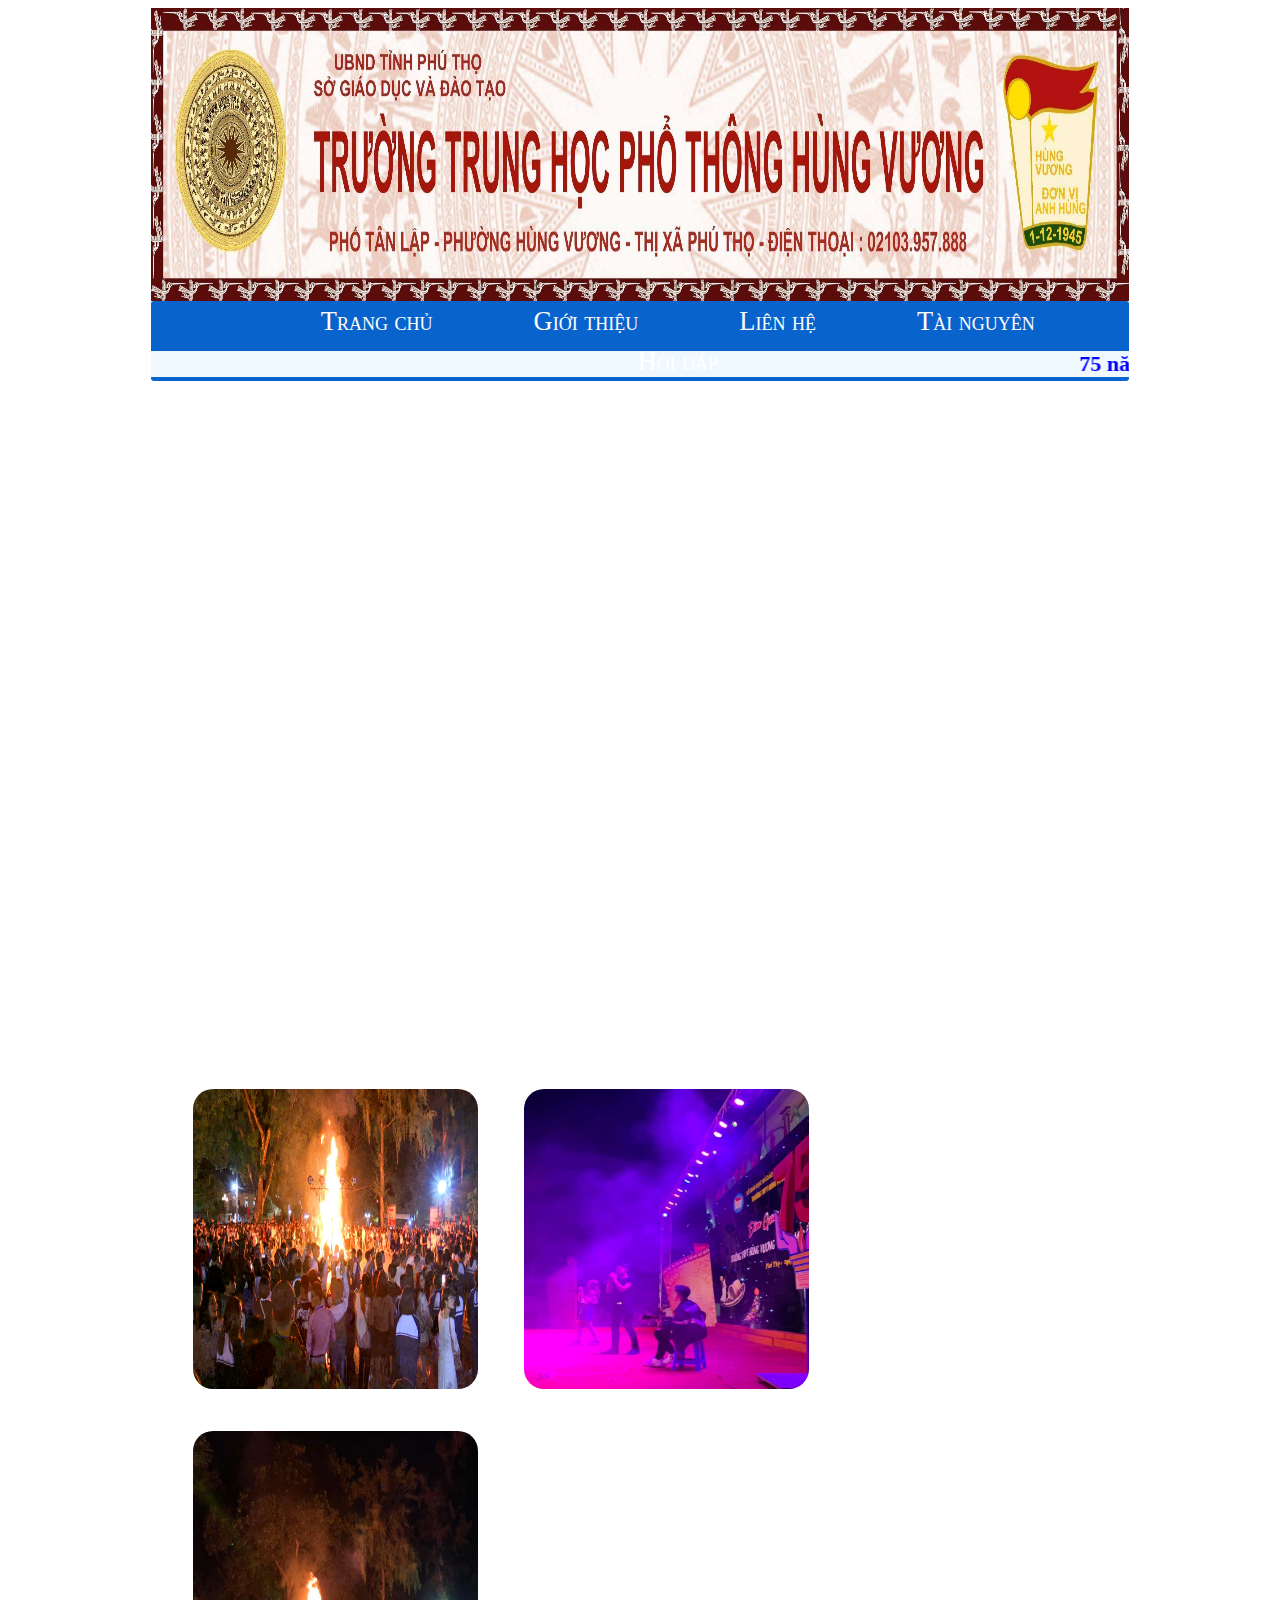
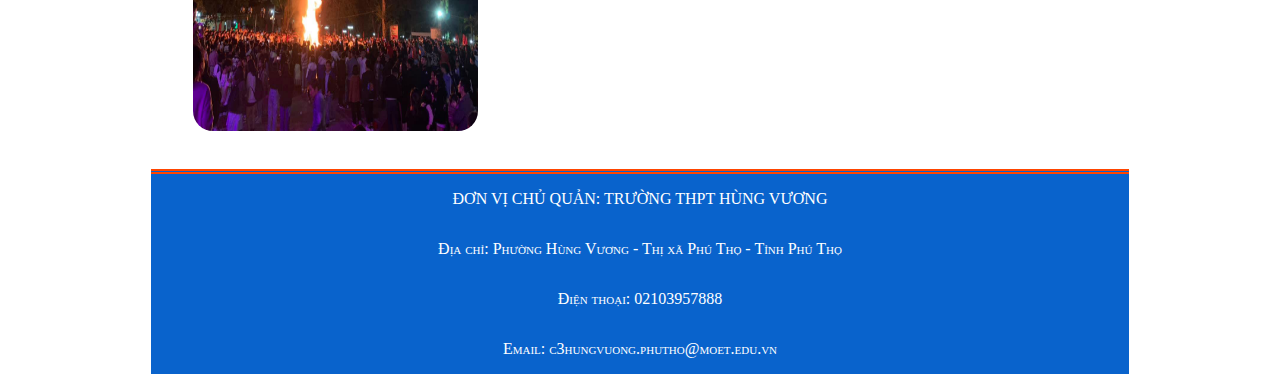
<file: 75nam.html>
<!DOCTYPE html>
<html>

<head>
    <meta charset="utf-8">
    <title>Trường THPT Hùng Vương</title>
</head>

<style>
    nav {
        height: 50px;
        background: 100% 100%;
        font-size: 22px;
    }

    h1 {
        color: red;
        text-align: center;
        border: 3px solid black;
        background-color: #E9D2FD;
    }

    p {
        font-size: 20px;
        text-align: justify;
        padding: 0px;


    }

    body {
        border: 3px;
        padding: 0;
        margin-left: 4cm;
        margin-right: 4cm;
    }

    img {
        display: block;
        margin-left: auto;
        margin-right: auto;

    }

    .anh1 {
        text-align: center;
        font-size: 21px;
        font-weight: 700;
        display: block;
        margin-left: 2cm;
        margin-right: 2cm;
    }



    .menu>ul>li {
        display: inline-block;
        position: relative;
    }



    .menu>ul {
        padding: 0px;
        margin: 0px;
        list-style: none;
        border-radius: 3px;
        background-color: #0963cc;
        text-align: center;
    }

    .menu>ul>li>a {
        text-decoration: none;
        font-variant: small-caps;
        font-size: larger;
        color: white;
        padding: 0 10px;
        margin-left: 2cm;
        line-height: 40px;
        display: block;
    }

    .menu>ul>li>a:hover {
        color: red;
        background-color: white;
    }

    .menu ul ul {
        position: absolute;
        display: none;
        padding: 0px;
        margin: 0px;
        list-style: none;
        border-radius: 3px;
        width: 200px;
        background-color: white;
        box-shadow: 0 0 1px gray;
    }

    .menu ul ul a {
        display: block;
        line-height: 30px;
        color: orangered;
        text-decoration: none;
        text-transform: uppercase;
        font-size: larger;
        padding: 0 10px;
        background-color: aqua;
    }

    .menu>ul>li:hover>ul {
        display: block;
    }

    .menu ul ul a:hover {
        background-color: orangered;
        color: white;
    }

    .menu>ul>li>ul>li {
        text-decoration: none;
        background-color: white;
        border: 1px orangered solid;

    }

    .menu>ul>li>ul>li:hover {
        background-color: orangered;
        color: white;
    }

    header {
        background: url(img1.jpg) no-repeat;
        background-size: 100% 100%;
        height: 0px;
        padding-bottom: 30%;
    }

    footer {
        border-top: 5px double orangered;
        line-height: 50px;
        background-color: #0963cc;
        text-align: center;
        font-variant: small-caps;
        clear: both;
        color: white;
    }


    marquee {
        font-size: 22px;
        color: blue;
        font-weight: bold;
        background-color: aliceblue;
    }


    p {
        margin-left: 10px;
        margin-right: 10px;
    }

    .bang1 {
        color: black;
        text-align: justify;
        font-size: 16px;
        overflow: auto;
        margin: 20px 10px 0 10px;
    }

    .bang1>img {
        width: 200px;
        float: left;
    }

    .bang1>img:hover {
        width: 250px;
    }

    .bang1>a {
        text-align: left;
        text-decoration: none;
        color: black;
        font-size: 17px;
    }

    .bang1>a:hover {
        color: black;
        background-color: rgb(247, 165, 136);
        font-size: 20px;
    }

    .column {
        width: 30%;
        float: left;
        margin-left: 1cm;

    }

    .sanPham {

       
        padding: 0px;
        margin: 4px;
        text-align: center;
        
    }

    .sanPham img {
        width: 100%;
        height: 300px;
        margin-bottom: 1cm;
        border-radius: 20px;
        
    }
    .sanPham img:hover {
       width: 105%;
       height: 400px;
   
    }
    iframe{
        margin-left: 3cm;
        width: 1000px;
        height: 700px;
    }
</style>


<body>
    <header>

    </header>
    <nav class="menu">
        <ul>
            <li> <a href="index.html">Trang chủ</a></li>
            <li> <a href="about.html">Giới thiệu</a></li>
            <li> <a href="contact.html">Liên hệ</a></li>
            <li> <a href="#">Tài nguyên</a>
                <ul>
                    <li>Bài giảng điện tử</li>
                    <li>Thư viện ảnh</li>
                    <li>Đề thi</li>

                </ul>
            </li>
            <li><a href="faq.html">Hỏi đáp</a> </li>
        </ul>
    </nav>
    <marquee>75 năm ngày thành lập trường!!</marquee>

    <iframe  src="https://www.facebook.com/plugins/video.php?height=314&href=https%3A%2F%2Fwww.facebook.com%2FTruongTHPTHungVuong%2Fvideos%2F934113753344907%2F&show_text=false&width=560&t=0" width="560" height="314" style="border:none;overflow:hidden" scrolling="no" frameborder="0" allowfullscreen="true" allow="autoplay; clipboard-write; encrypted-media; picture-in-picture; web-share" allowFullScreen="true"></iframe>
    <br>
    <div class="column">
        <div class="sanPham">
            <img src="img23.jpg" alt="">
        </div>
    </div>
    <div class="column">
        <div class="sanPham">
            <img src="img21.jpg" alt="">
        </div>
    </div>
    <div class="column">
        <div class="sanPham">
            <img src="img22.jpg" alt="">
        </div>
    </div>
    <footer style="margin-top: 3cm;">ĐƠN VỊ CHỦ QUẢN: TRƯỜNG THPT HÙNG VƯƠNG <br>

        Địa chỉ: Phường Hùng Vương - Thị xã Phú Thọ - Tỉnh Phú Thọ<br>

        Điện thoại: 02103957888 <br>

        Email: c3hungvuong.phutho@moet.edu.vn

    </footer>
</body>

</html>
</file>
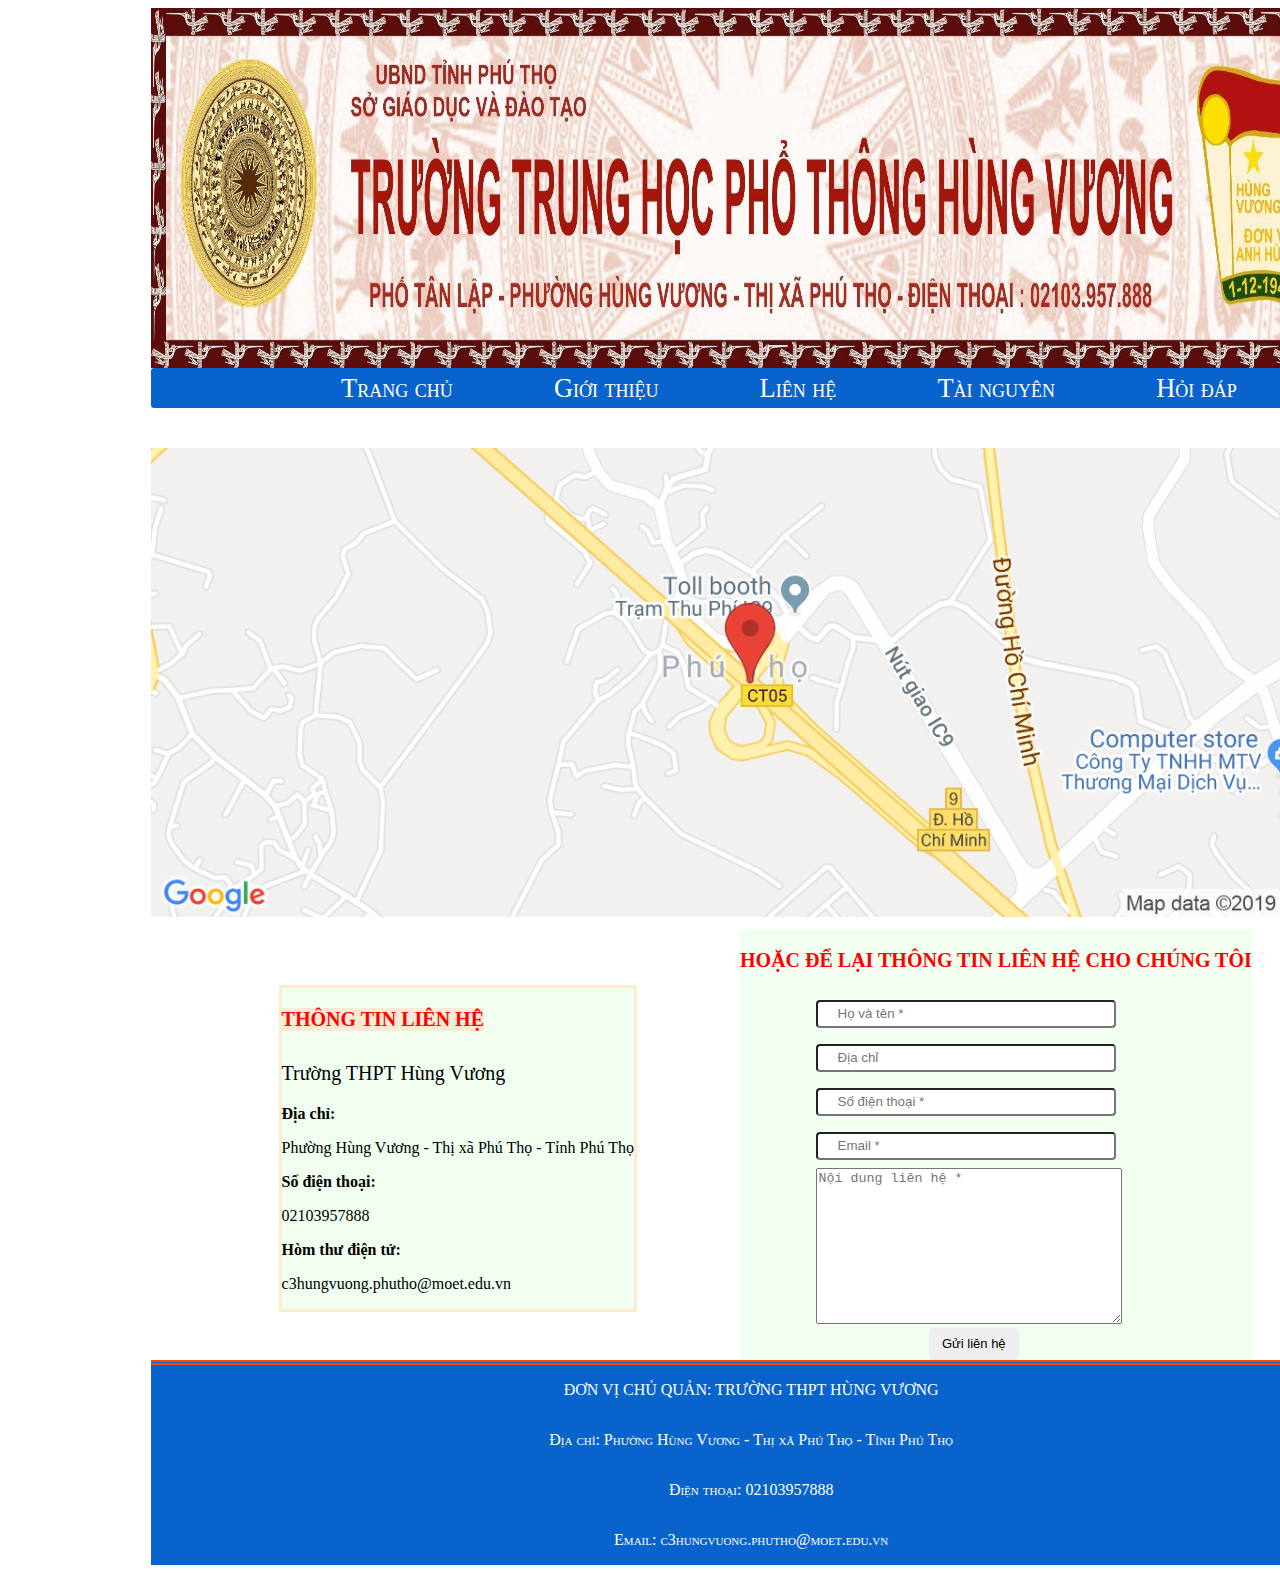
<file: contact.html>
<!DOCTYPE html>
<html>

<head>
    <meta charset="utf-8">
    <title>Trường THPT Hùng Vương</title>
</head>

<style>
    body {
        width: 1200px;
        padding: 0px;
        margin-left: 4cm;
        margin-right: 4cm;
    }


    .menu>ul>li {
        display: inline-block;
        position: relative;
    }

    .menu>ul {
        padding: 0px;
        margin: 0px;
        list-style: none;
        border-radius: 3px;
        background-color: #0963cc;
        text-align: center;
    }

    .menu>ul>li>a {
        text-decoration: none;
        font-variant: small-caps;
        font-size: larger;
        color: white;
        padding: 0 10px;
        display: block;
        line-height: 40px;
        margin-left: 2cm;
    }

    .menu>ul>li>a:hover {
        color: red;
        background-color: white;
    }

    .menu ul ul {
        position: absolute;
        display: none;
        padding: 0px;
        margin: 0px;
        list-style: none;
        border-radius: 3px;
        width: 200px;
        background-color: white;
        box-shadow: 0 0 1px gray;
    }

    .menu ul ul a {
        display: block;
        line-height: 30px;
        color: orangered;
        text-decoration: none;
        font-variant: small-caps;
        font-size: larger;
        padding: 0 10px;
        background-color: aqua;
    }

    .menu>ul>li:hover>ul {
        display: block;
    }

    .menu ul ul a:hover {
        background-color: orangered;
        color: white;
    }

    .menu>ul>li>ul>li {
        text-decoration: none;
        background-color: white;
        border: 1px orangered solid;

    }

    .menu>ul>li>ul>li:hover {
        background-color: orangered;
        color: white;
    }

    header {
        background: url(img1.jpg) no-repeat;
        background-size: 100% 100%;
        height: 0px;
        padding-bottom: 30%;
    }

    article {
        width: 1200px;
        background-color: white;

    }

    nav {
        height: 50px;
        background: 100% 100%;
        font-size: 22px;
    }

    marquee {
        font-size: 22px;
        color: blueviolet;
        background-color: bisque;
    }

    footer {
        border-top: 5px double orangered;
        line-height: 50px;
        background-color: #0963cc;
        text-align: center;
        font-variant: small-caps;
        clear: both;
        color: white;
    }

    marquee {
        font-size: 22px;
        color: red;
        font-weight: bold;
        background-color: white;
    }


    span {
        border: solid white 2px;
        font-size: 30px;
        color: white;
        background-color: #F04049
    }

    .anh02>img {
        width: 100%;

    }

    .noidungleft {
        margin-left: 3cm;
        margin-top: 1.5cm;
        float: left;
        border: 3px solid blanchedalmond;
        background-color: honeydew;

    }

    .noidungright {
        margin-right: 3cm;
        float: right;
        background-color: honeydew;



    }

    .noidung {
        margin: 2px;
        padding: 6px 12px;
        width: 100%;
    }

    input[type=text] {
        width: 300px;
        height: 10px;
        padding: 12px 20px;
        margin: 8px 0;
        box-sizing: border-box;
        border: 2px solid cyan(90, 90, 146);
        border-radius: 4px;
    }

    button {
        display: inline-block;
        margin-bottom: 0;

        font-weight: normal;
        text-align: center;
        vertical-align: middle;
        touch-action: manipulation;
        cursor: pointer;
        background-image: none;
        border: 1px solid transparent;
        white-space: nowrap;
        padding: 6px 12px;
        font-size: 13px;
        line-height: 1.42857;
        border-radius: 4px;
        -webkit-user-select: none;
        -moz-user-select: none;
        -ms-user-select: none;
        user-select: none;
    }

    button:hover {
        background-color: rgb(85, 167, 221);
    }

    input:hover {
        background-color: rgb(136, 243, 243);

    }

   

    textarea:hover {
        background-color: rgb(136, 243, 243);
    }
</style>

<body>
    <header>

    </header>

    <nav class="menu">
        <ul>
            <li> <a href="index.html">Trang chủ</a></li>
            <li> <a href="about.html">Giới thiệu</a></li>
            <li> <a href="contact.html">Liên hệ</a></li>
            <li> <a href="#">Tài nguyên</a>
                <ul>
                    <li>Bài giảng điện tử</li>
                    <li>Thư viện ảnh</li>
                    <li>Đề thi</li>

                </ul>
            </li>
            <li><a href="faq.html">Hỏi đáp</a> </li>
        </ul>
    </nav>
    <marquee>Liên hệ với chúng tôi thông qua địa chỉ dưới đây!!!</marquee>
    <article>
        <div class="anh02"><img src="img6.png" alt=""></div>
        <div class="noidung">
            <div class="noidungleft">
                <p
                    style="text-decoration: solid; color: red; float: left; font-size: 20px; font-weight: bold; text-transform: uppercase;background-color: antiquewhite;">
                    Thông tin liên hệ</p>
                <br><br><br>
                <p style="font-size: 20px;">Trường THPT Hùng Vương</p>
                <p style="font-weight: bold;">Địa chỉ:</p>
                <p>Phường Hùng Vương - Thị xã Phú Thọ - Tỉnh Phú Thọ</p>
                <p style="font-weight: bold;">Số điện thoại:</p>
                <p>02103957888</p>
                <p style="font-weight: bold;">Hòm thư điện tử:</p>
                <p>c3hungvuong.phutho@moet.edu.vn</p>
            </div>

            <div class="noidungright">
                <p
                    style="text-decoration: solid; color: red; float: right; font-size: 20px; font-weight: bold; text-transform: uppercase;">
                    Hoặc để lại thông tin liên hệ cho chúng tôi</p>
                <form style="margin-left: 2cm;">


                    <input value type="text" id="lname" name="lname" placeholder="Họ và tên *" aria-required="true"><br>
                    <input value type="text" id="lname" name="lname" placeholder="Địa chỉ " aria-required="true"><br>
                    <input value type="text" id="lname" name="lname" placeholder="Số điện thoại *"
                        aria-required="true"><br>
                    <input value type="text" id="lname" name="lname" placeholder="Email *" aria-required="true"><br>
                    <textarea style="width: 300px; height: auto;" name="" id="" cols="30" rows="10"
                        placeholder="Nội dung liên hệ *"></textarea><br>
                    <button style="margin-left:3cm;" type="submit">Gửi liên hệ</button>
                </form>
            </div>
        </div>

    </article>





    <footer style="margin-top: 2cm;">ĐƠN VỊ CHỦ QUẢN: TRƯỜNG THPT HÙNG VƯƠNG <br>

        Địa chỉ: Phường Hùng Vương - Thị xã Phú Thọ - Tỉnh Phú Thọ<br>

        Điện thoại: 02103957888 <br>

        Email: c3hungvuong.phutho@moet.edu.vn

    </footer>
</body>

</html>
</file>
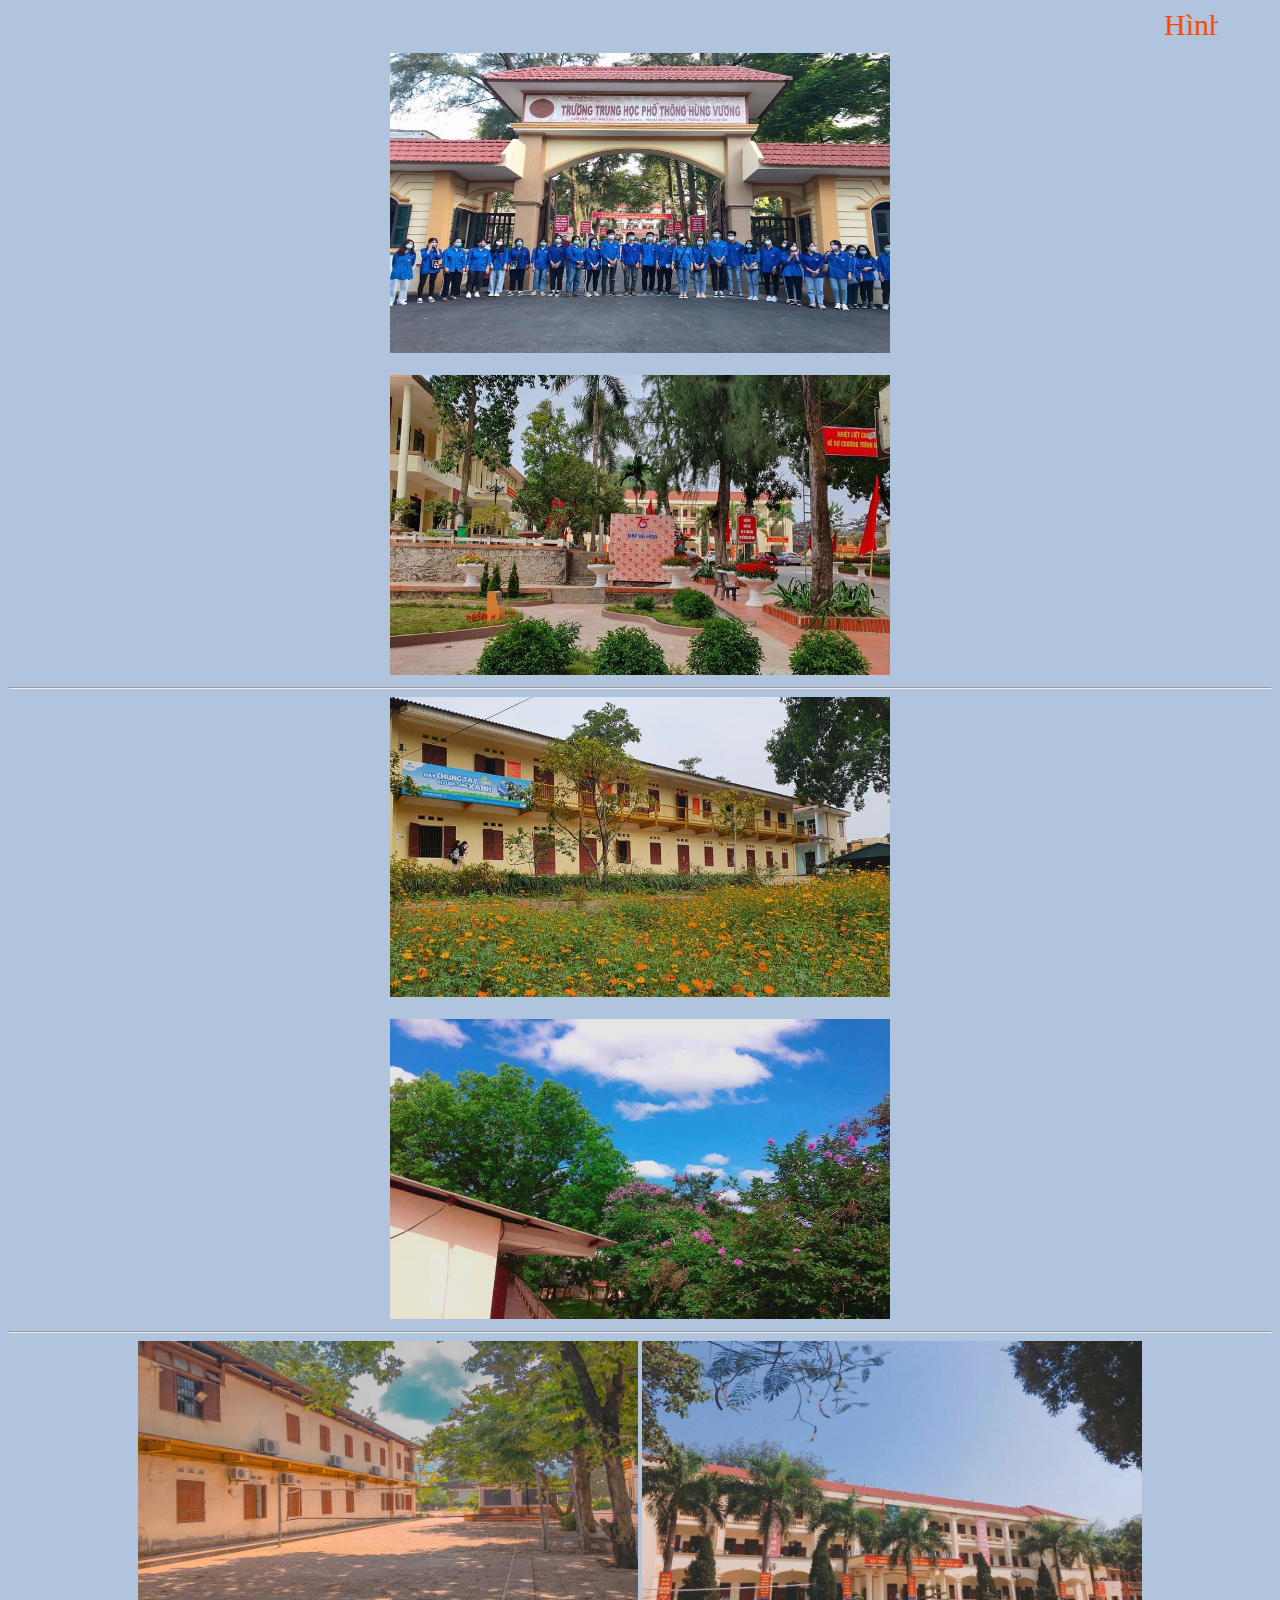
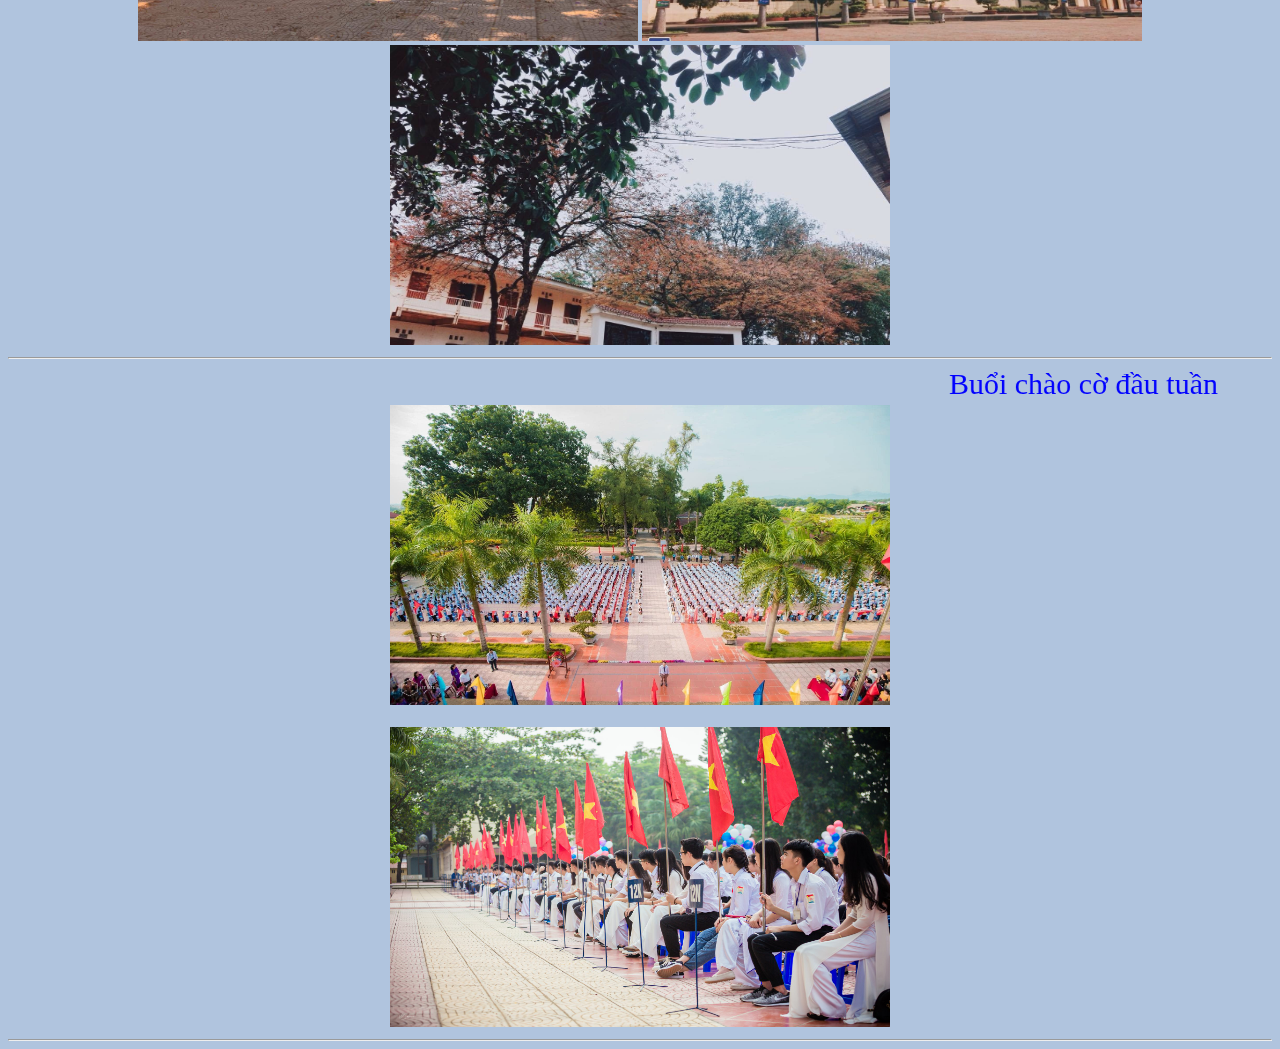
<file: trangchu.html>
<!DOCTYPE html>

<html>

<head>
    <meta charset="utf-8">

</head>

<style>
    body {
        background-color: lightsteelblue;
        
        text-align: center;
    }



    marquee {
        font-size: 30px;
        color: orangered;
      
    }
</style>

<body>
    
    <marquee behavior="alternate"><marquee width="150">Hình ảnh khuôn viên trường THPT Hùng Vương</marquee></marquee>

            <br>
            <img width="500" height="300px" src="img10.jpg" alt=""><br> <br>
            <img width="500" height="300px" src="img11.jpg" alt="">


            <hr>
            <img width="500" height="300px" src="img12.jpg" alt=""> <br> <br>
            <img width="500" height="300px" src="img15.jpg" alt="">
            <hr>
            <img width="500" height="300px" src="img16.jpg" alt="">
            <img width="500" height="300px" src="img17.jpg" alt="">
            <img width="500" height="300px" src="img18.jpg" alt="">

            <hr>

            <marquee style="color: blue;" behavior="alternate">Buổi chào cờ đầu tuần</marquee>
            <br>
            <img width="500" height="300px" src="img13.jpg" alt=""><br> <br>
            <img width="500" height="300px" src="img14.jpg" alt="">

            <hr>


</body>


</html>
</file>
